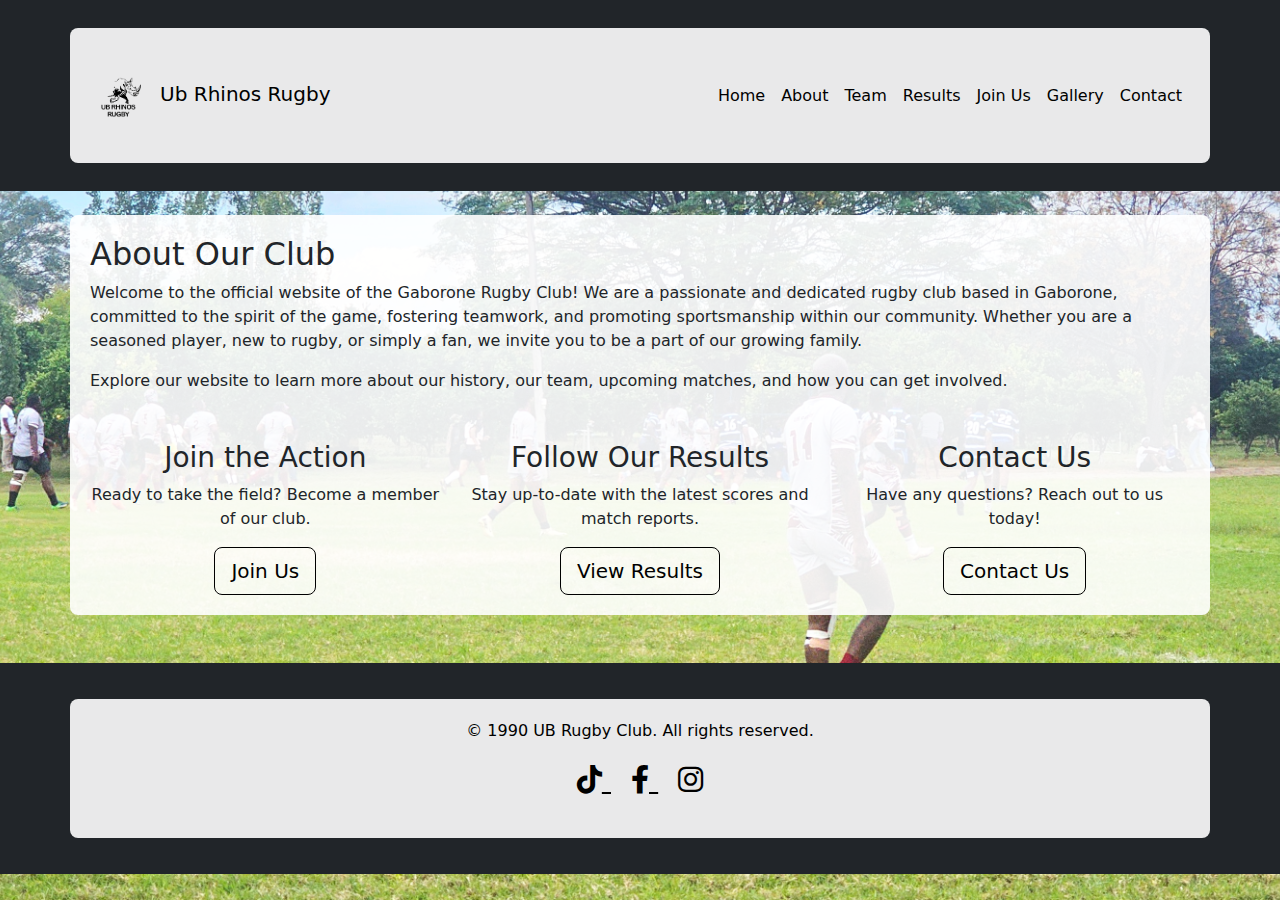
<file: index.html>
<!DOCTYPE html>
<html lang="en">
<head>
    <meta charset="UTF-8">
    <meta name="viewport" content="width=device-width, initial-scale=1.0">
    <title>UB Rhinos Rugby Club</title>
    <link href="https://cdn.jsdelivr.net/npm/bootstrap@5.3.0/dist/css/bootstrap.min.css" rel="stylesheet">
    <link rel="stylesheet" href="https://cdnjs.cloudflare.com/ajax/libs/font-awesome/6.0.0-beta3/css/all.min.css">
    <link rel="stylesheet" href="style.css"> 
    <style>
        /* Optional: Add specific styles for the image and text blocks if needed */
        .feature-block {
            Padding: 15px; /* Add some padding around the content in each column */
            Margin-bottom: 30px; /* Space between rows on smaller screens */
        }
        .feature-block img {
            Max-width: 100%; /* Ensure images are responsive */
            Height: 150px; /* Fixed height for consistency */
            Object-fit: cover; /* Crop images to fit without distorting */
            Border-radius: 8px; /* Slightly rounded corners for images */
            Margin-bottom: 15px; /* Space between image and paragraph */
        }
        .feature-block p {
            Font-size: 1rem;
            Line-height: 1.6;
            Color: #555;
        }

        /* Custom style for floating image section – You might want to move this to style.css */
        .floating-image-section img {
            Max-width: 300px; /* Set a max-width for the floating image */
            Height: auto; /* Maintain aspect ratio */
            Border-radius: 8px; /* Consistent rounded corners */
            Margin-right: 20px; /* Space to the right of the image */
            Margin-bottom: 10px; /* Space below the image */
        }

        

    </style>
</head>
<body>

    <nav class="navbar navbar-expand-lg navbar-dark bg-dark">
        <div class="container">
            <a class="navbar-brand" href="index.html">
                <img src="images/ubrhinos_logo.png" alt="UB Rhinos Logo">Ub Rhinos Rugby
            </a>
            <a class="navbar-brand" href="index.html"></a>
            <button class="navbar-toggler" type="button" data-bs-toggle="collapse" data-bs-target="#navbarNav" aria-controls="navbarNav" aria-expanded="false" aria-label="Toggle navigation">
                <span class="navbar-toggler-icon"></span>
            </button>
            <div class="collapse navbar-collapse" id="navbarNav">
                <ul class="navbar-nav ms-auto">
                    <li class="nav-item">
                        <a class="nav-link" href="index.html">Home</a>
                    </li>
                    <li class="nav-item">
                        <a class="nav-link" href="about.html">About</a>
                    </li>
                    <li class="nav-item">
                        <a class="nav-link" href="team.html">Team</a>
                    </li>
                    <li class="nav-item">
                        <a class="nav-link" href="results.html">Results</a>
                    </li>
                    <li class="nav-item">
                        <a class="nav-link" href="join.html">Join Us</a>
                    </li>
                    <li class="nav-item">
                        <a class="nav-link" href="gallery.html">Gallery</a>
                    </li>
                    <li class="nav-item">
                        <a class="nav-link" href="contact.html">Contact</a>
                    </li>
                </ul>
            </div>
        </div>
    </nav>
    <div class="container mt-4">
        <h2>About Our Club</h2>
        <p>Welcome to the official website of the Gaborone Rugby Club! We are a passionate and dedicated rugby club based in Gaborone, committed to the spirit of the game, fostering teamwork, and promoting sportsmanship within our community. Whether you are a seasoned player, new to rugby, or simply a fan, we invite you to be a part of our growing family.</p>
        <p>Explore our website to learn more about our history, our team, upcoming matches, and how you can get involved.</p>

        <div class="row mt-5">
            <div class="col-md-4 text-center">
                <h3>Join the Action</h3>
                <p>Ready to take the field? Become a member of our club.</p>
                <a href="join.html" class="btn btn-primary btn-lg">Join Us</a>
            </div>
            <div class="col-md-4 text-center">
                <h3>Follow Our Results</h3>
                <p>Stay up-to-date with the latest scores and match reports.</p>
                <a href="results.html" class="btn btn-primary btn-lg">View Results</a>
            </div>
            <div class="col-md-4 text-center">
                <h3>Contact Us</h3>
                <p>Have any questions? Reach out to us today!</p>
                <a href="contact.html" class="btn btn-primary btn-lg">Contact Us</a>
            </div>
        </div>
    </div>
        
        
    <footer class="bg-dark text-white py-3 mt-5">
         <div class="container text-center">
             <p style="color: black;">&copy; 1990 UB Rugby Club. All rights reserved.</p>
            <div class="social-icons mb-3">
                <a href="https://www.tiktok.com/@ub.rhinoa?_t=ZM-8wesbgF2CWr&_r=1" target="_blank" aria-label="TikTok">
                    <i class="fab fa-tiktok"></i>
                </a>
                <a href="https://www.facebook.com/UBRhinos" target="_blank" aria-label="Facebook">
                    <i class="fab fa-facebook-f"></i>
                </a>
                <a href="https://www.instagram.com/ub_rhinos/?utm_source=ig_web_button_share_sheet" target="_blank" aria-label="Instagram">
                    <i class="fab fa-instagram"></i>
                </a>
            </div>
            <p class="text-white-50”>Connect with us on social media!"></p>
        </div>

         </div>
    </footer>

    <script src="https://cdn.jsdelivr.net/npm/bootstrap@5.3.0/dist/js/bootstrap.bundle.min.js"></script>
    <script src="script.js"></script> 

</body>
</html>
</file>
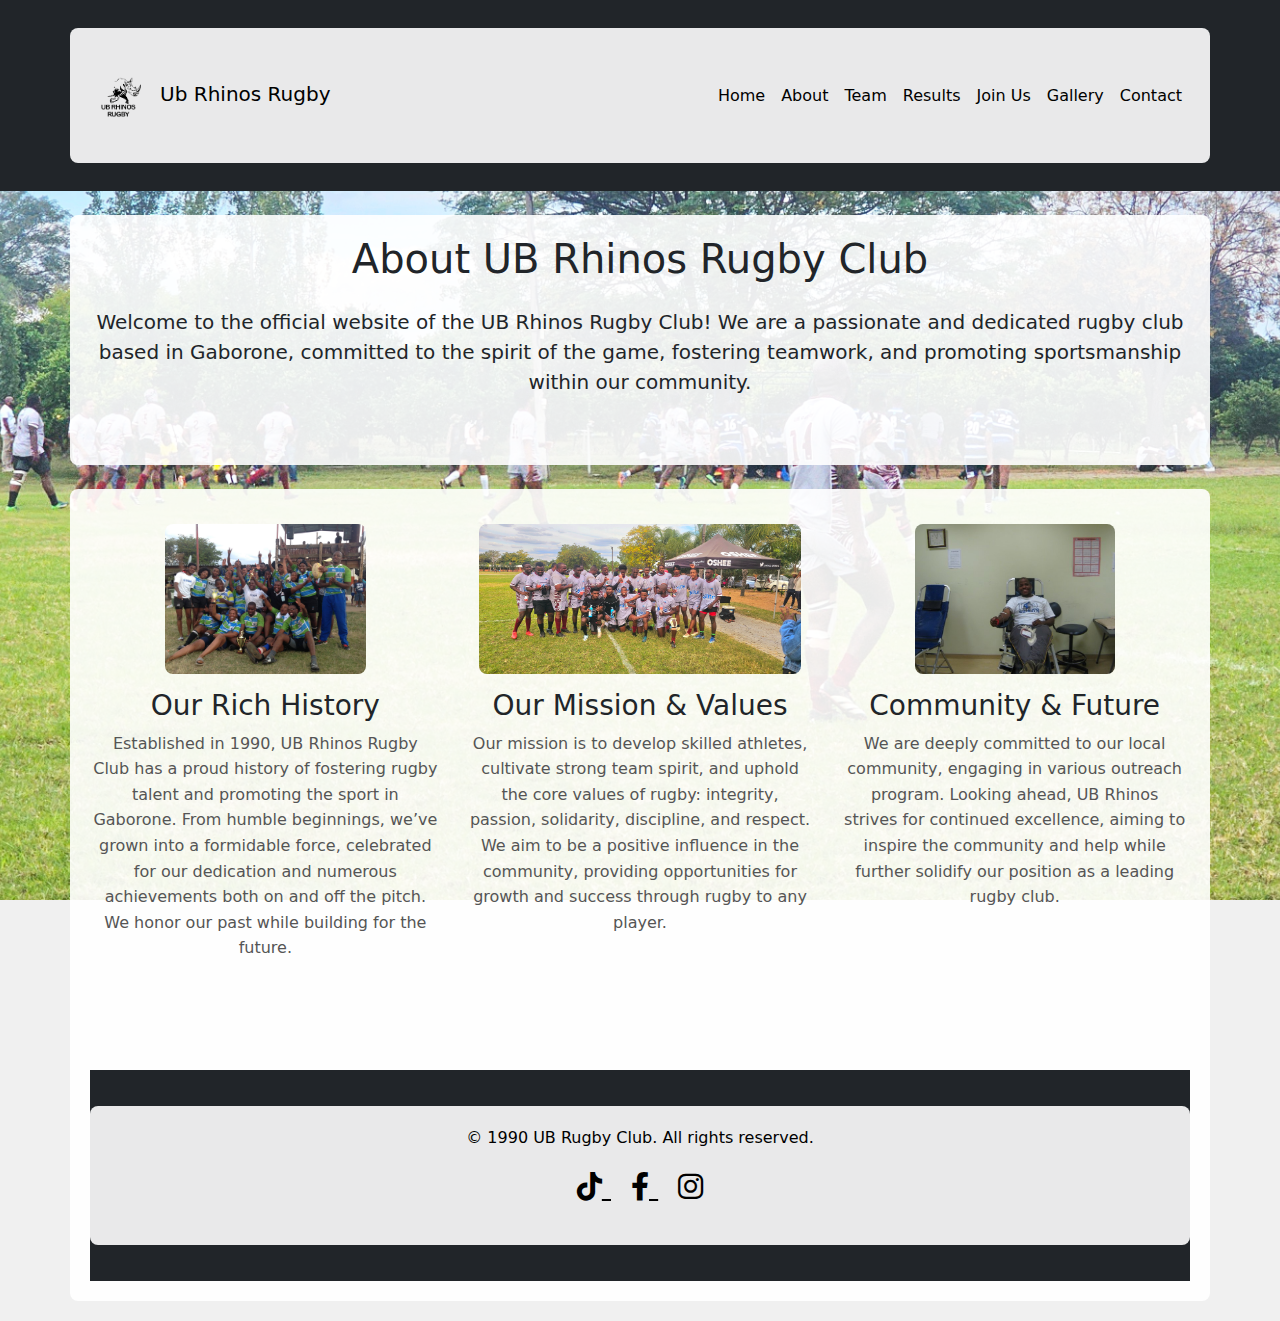
<file: about.html>
<!DOCTYPE html>
<html lang="en">
<head>
    <meta charset="UTF-8">
    <meta name="viewport" content="width=device-width, initial-scale=1.0">
    <title>UB Rhinos Rugby Club</title>
    <link href="https://cdn.jsdelivr.net/npm/bootstrap@5.3.0/dist/css/bootstrap.min.css" rel="stylesheet">
    <link rel="stylesheet" href="https://cdnjs.cloudflare.com/ajax/libs/font-awesome/6.0.0-beta3/css/all.min.css">
    <link rel="stylesheet" href="style.css"> 
    <style>
        /* Optional: Add specific styles for the image and text blocks if needed */
        .feature-block {
            Padding: 15px; /* Add some padding around the content in each column */
            Margin-bottom: 30px; /* Space between rows on smaller screens */
        }
        .feature-block img {
            Max-width: 100%; /* Ensure images are responsive */
            Height: 150px; /* Fixed height for consistency */
            Object-fit: cover; /* Crop images to fit without distorting */
            Border-radius: 8px; /* Slightly rounded corners for images */
            Margin-bottom: 15px; /* Space between image and paragraph */
        }
        .feature-block p {
            Font-size: 1rem;
            Line-height: 1.6;
            Color: #555;
        }

        /* Custom style for floating image section – You might want to move this to style.css */
        .floating-image-section img {
            Max-width: 300px; /* Set a max-width for the floating image */
            Height: auto; /* Maintain aspect ratio */
            Border-radius: 8px; /* Consistent rounded corners */
            Margin-right: 20px; /* Space to the right of the image */
            Margin-bottom: 10px; /* Space below the image */
        }

       

    </style>
</head>
<body>

    <nav class="navbar navbar-expand-lg navbar-dark bg-dark">
        <div class="container">
            <a class="navbar-brand" href="index.html">
                <img src="images/ubrhinos_logo.png" alt="UB Rhinos Logo">Ub Rhinos Rugby
            </a>
            <a class="navbar-brand" href="index.html"></a>
            <button class="navbar-toggler" type="button" data-bs-toggle="collapse" data-bs-target="#navbarNav" aria-controls="navbarNav" aria-expanded="false" aria-label="Toggle navigation">
                <span class="navbar-toggler-icon"></span>
            </button>
            <div class="collapse navbar-collapse" id="navbarNav">
                <ul class="navbar-nav ms-auto">
                    <li class="nav-item">
                        <a class="nav-link" href="index.html">Home</a>
                    </li>
                    <li class="nav-item">
                        <a class="nav-link" href="about.html">About</a>
                    </li>
                    <li class="nav-item">
                        <a class="nav-link" href="team.html">Team</a>
                    </li>
                    <li class="nav-item">
                        <a class="nav-link" href="results.html">Results</a>
                    </li>
                    <li class="nav-item">
                        <a class="nav-link" href="join.html">Join Us</a>
                    </li>
                      <li class="nav-item">
                        <a class="nav-link" href="gallery.html">Gallery</a>
                    </li>
                    <li class="nav-item">
                        <a class="nav-link" href="contact.html">Contact</a>
                    </li>
                </ul>
            </div>
        </div>
    </nav>
    <div class="container mt-4">
        <h1 class="text-center mb-4">About UB Rhinos Rugby Club</h1>
        <p class="text-center lead mb-5">
            Welcome to the official website of the UB Rhinos Rugby Club! We are a passionate and dedicated rugby club based in Gaborone, committed to the spirit of the game, fostering teamwork, and promoting sportsmanship within our community.
        </p>
    </div>    
        <div class="container mt-4">
            <div class="row justify-content-center"> 
                <div class="col-md-4 col-sm-6 text-center feature-block">   
                <img src="images/ubrhinos_oldrugby.jpg" alt="Rugby History" class="img-fluid">
                <h3>Our Rich History</h3>
                <p>
                    Established in 1990, UB Rhinos Rugby Club has a proud history of fostering rugby talent and promoting the sport in Gaborone. From humble beginnings, we’ve grown into a formidable force, celebrated for our dedication and numerous achievements both on and off the pitch. We honor our past while building for the future.
                </p>
            </div>
        
            <div class="col-md-4 col-sm-6 text-center feature-block">
                <img src="images/ubrhinos_newteam.jpg" alt="Rugby Mission" class="img-fluid">
                <h3>Our Mission & Values</h3>
                <p>
                    Our mission is to develop skilled athletes, cultivate strong team spirit, and uphold the core values of rugby: integrity, passion, solidarity, discipline, and respect. We aim to be a positive influence in the community, providing opportunities for growth and success through rugby to any player.
                </p>
            </div>

            <div class="col-md-4 col-sm-6 text-center feature-block">
                <img src="images/ubrhinos_bdonation.jpg" alt="UbRhinos Player donating blood" class="img-fluid">
                <h3>Community & Future</h3>
                <p>
                    We are deeply committed to our local community, engaging in various outreach program. Looking ahead, UB Rhinos strives for continued excellence, aiming to inspire the community and help while further solidify our position as a leading rugby club.
                </p>
            </div>
        </div class="col-md-4 col-sm-6 text-center feature-block"> 
        
        
    <footer class="bg-dark text-white py-3 mt-5">
         <div class="container text-center">
             <p style="color: black;">&copy; 1990 UB Rugby Club. All rights reserved.</p>
              <div class="social-icons mb-3">
                <a href="https://www.tiktok.com/@ub.rhinoa?_t=ZM-8wesbgF2CWr&_r=1" target="_blank" aria-label="TikTok">
                    <i class="fab fa-tiktok"></i>
                </a>
                <a href="https://www.facebook.com/UBRhinos" target="_blank" aria-label="Facebook">
                    <i class="fab fa-facebook-f"></i>
                </a>
                <a href="https://www.instagram.com/ub_rhinos/?utm_source=ig_web_button_share_sheet" target="_blank" aria-label="Instagram">
                    <i class="fab fa-instagram"></i>
                </a>
            </div>
            <p class="text-white-50”>Connect with us on social media!"></p>
          </div>
         </div>
    </footer>

    <script src="https://cdn.jsdelivr.net/npm/bootstrap@5.3.0/dist/js/bootstrap.bundle.min.js"></script>
    <script src="script.js"></script> 
</body>
</html>
</file>
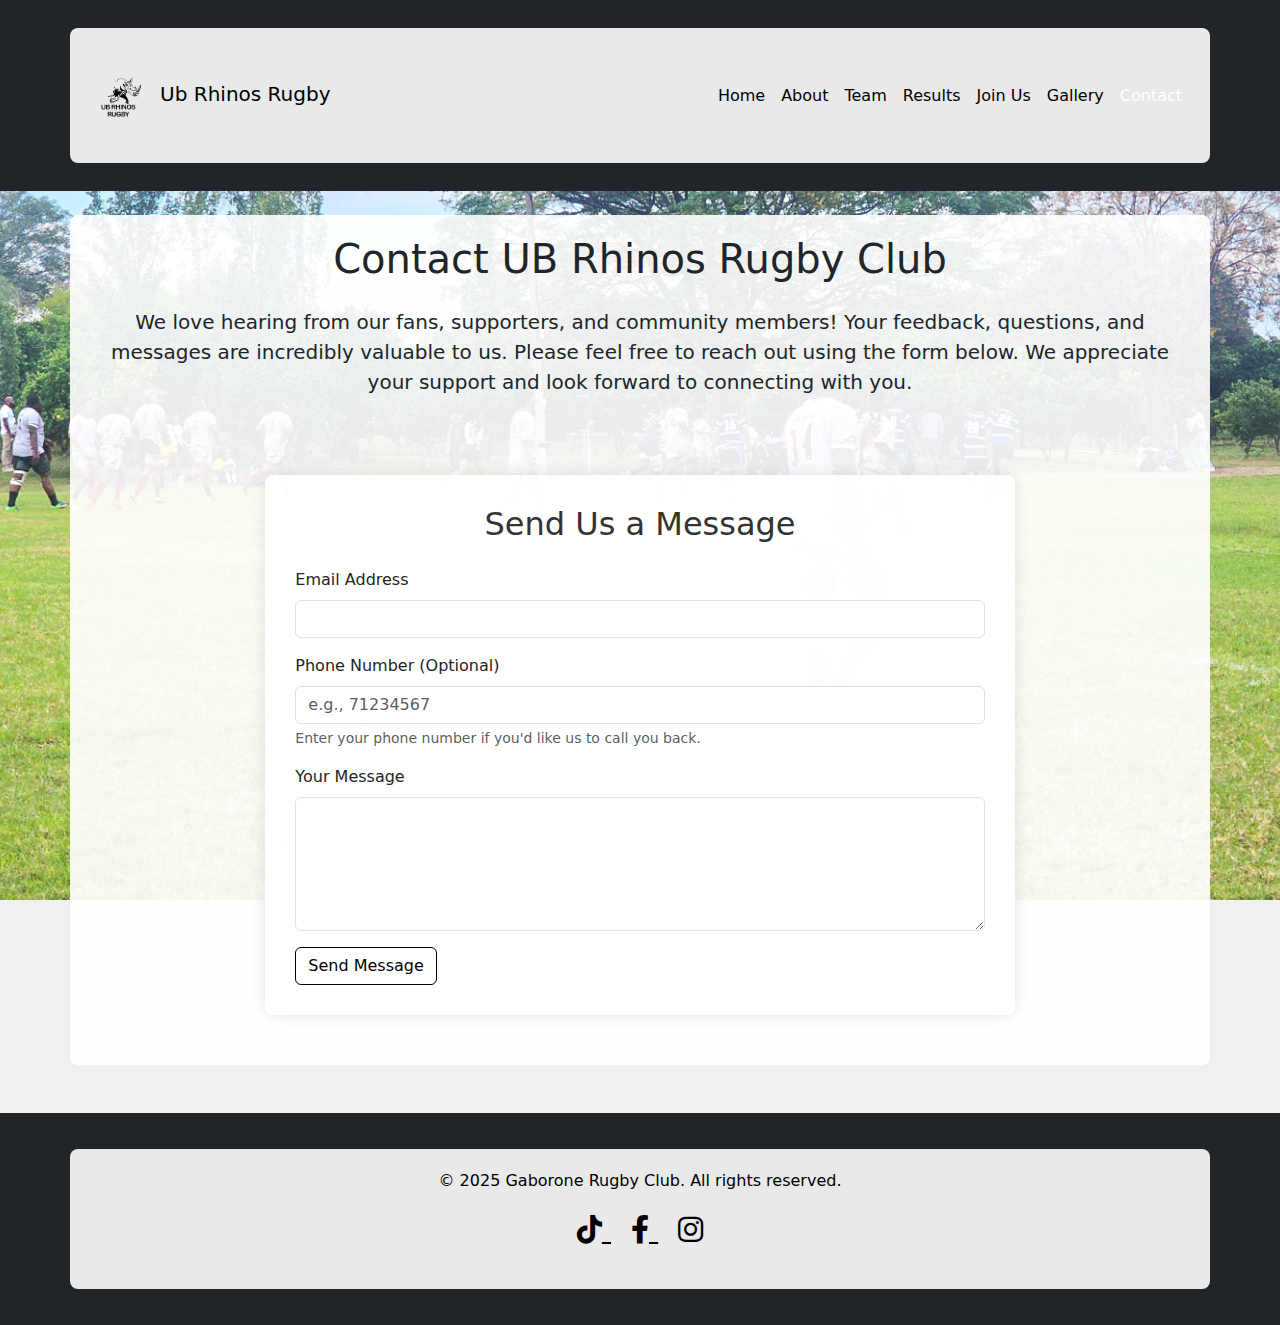
<file: contact.html>
<!DOCTYPE html>
<html lang="en">
<head>
    <meta charset="UTF-8">
    <meta name="viewport" content="width=device-width, initial-scale=1.0">
    <title>Contact Us - Gaborone Rugby Club</title>
    <link href="https://cdn.jsdelivr.net/npm/bootstrap@5.3.0/dist/css/bootstrap.min.css" rel="stylesheet">
    <link rel="stylesheet" href="https://cdnjs.cloudflare.com/ajax/libs/font-awesome/6.0.0-beta3/css/all.min.css">
    <link rel="stylesheet" href="style.css">
    <style>
        /* Optional: Add specific styles for the form container if needed */
        .contact-form-section {
            background-color: rgba(255, 255, 255, 0.9); /* Slightly transparent white background for the form area */
            padding: 30px;
            border-radius: 8px;
            box-shadow: 0 0 15px rgba(0, 0, 0, 0.1); /* Subtle shadow */
            margin-top: 30px;
            margin-bottom: 30px;
        }
        .contact-form-section h2 {
            margin-bottom: 25px;
            color: #333;
        }
    </style>
</head>
<body>

    <nav class="navbar navbar-expand-lg navbar-dark bg-dark">
        <div class="container">
            <a class="navbar-brand" href="index.html">
                <img src="images/ubrhinos_logo.png" alt="UB Rhinos Logo">Ub Rhinos Rugby
            </a>
            <button class="navbar-toggler" type="button" data-bs-toggle="collapse" data-bs-target="#navbarNav" aria-controls="navbarNav" aria-expanded="false" aria-label="Toggle navigation">
                <span class="navbar-toggler-icon"></span>
            </button>
            <div class="collapse navbar-collapse" id="navbarNav">
                <ul class="navbar-nav ms-auto">
                    <li class="nav-item">
                        <a class="nav-link" href="index.html">Home</a>
                    </li>
                    <li class="nav-item">
                        <a class="nav-link" href="about.html">About</a>
                    </li>
                    <li class="nav-item">
                        <a class="nav-link" href="team.html">Team</a>
                    </li>
                    <li class="nav-item">
                        <a class="nav-link" href="results.html">Results</a>
                    </li>
                    <li class="nav-item">
                        <a class="nav-link" href="join.html">Join Us</a>
                    </li>
                    <li class="nav-item">
                        <a class="nav-link" href="gallery.html">Gallery</a>
                    </li>
                    <li class="nav-item">
                        <a class="nav-link active" href="contact.html">Contact</a> 
                    </li>
                </ul>
            </div>
        </div>
    </nav>

    <div class="container mt-4">
        <h1 class="text-center mb-4">Contact UB Rhinos Rugby Club</h1>
        <p class="text-center lead mb-5">
            We love hearing from our fans, supporters, and community members! Your feedback, questions, and messages are incredibly valuable to us. Please feel free to reach out using the form below. We appreciate your support and look forward to connecting with you.
        </p>

        <div class="row justify-content-center">
            <div class="col-lg-8 col-md-10 contact-form-section">
                <h2 class="text-center">Send Us a Message</h2>
                <form action="#" method="POST"> <div class="mb-3">
                        <label for="email" class="form-label">Email Address</label>
                        <input type="email" class="form-control" id="email" name="email" required>
                    </div>
                    <div class="mb-3">
                        <label for="phoneNumber" class="form-label">Phone Number (Optional)</label>
                        <input type="tel" class="form-control" id="phoneNumber" name="phoneNumber" pattern="[0-9]{8,}" placeholder="e.g., 71234567">
                        <div class="form-text">Enter your phone number if you'd like us to call you back.</div>
                    </div>
                    <div class="mb-3">
                        <label for="message" class="form-label">Your Message</label>
                        <textarea class="form-control" id="message" name="message" rows="5" required></textarea>
                    </div>
                    <button type="submit" class="btn btn-outline-success">Send Message</button>
                </form>
            </div>
        </div>
    </div>

    <footer class="bg-dark text-white py-3 mt-5">
        <div class="container text-center">
            <p style="color: black;">&copy; 2025 Gaborone Rugby Club. All rights reserved.</p>
             <div class="social-icons mb-3">
                <a href="https://www.tiktok.com/@ub.rhinoa?_t=ZM-8wesbgF2CWr&_r=1" target="_blank" aria-label="TikTok">
                    <i class="fab fa-tiktok"></i>
                </a>
                <a href="https://www.facebook.com/UBRhinos" target="_blank" aria-label="Facebook">
                    <i class="fab fa-facebook-f"></i>
                </a>
                <a href="https://www.instagram.com/ub_rhinos/?utm_source=ig_web_button_share_sheet" target="_blank" aria-label="Instagram">
                    <i class="fab fa-instagram"></i>
                </a>
            </div>
            <p class="text-white-50”>Connect with us on social media!"></p>
          </div>
        </div>
    </footer>

    <script src="https://cdn.jsdelivr.net/npm/bootstrap@5.3.0/dist/js/bootstrap.bundle.min.js"></script>
    <script src="script.js"></script> 
</body>
</html>
</file>
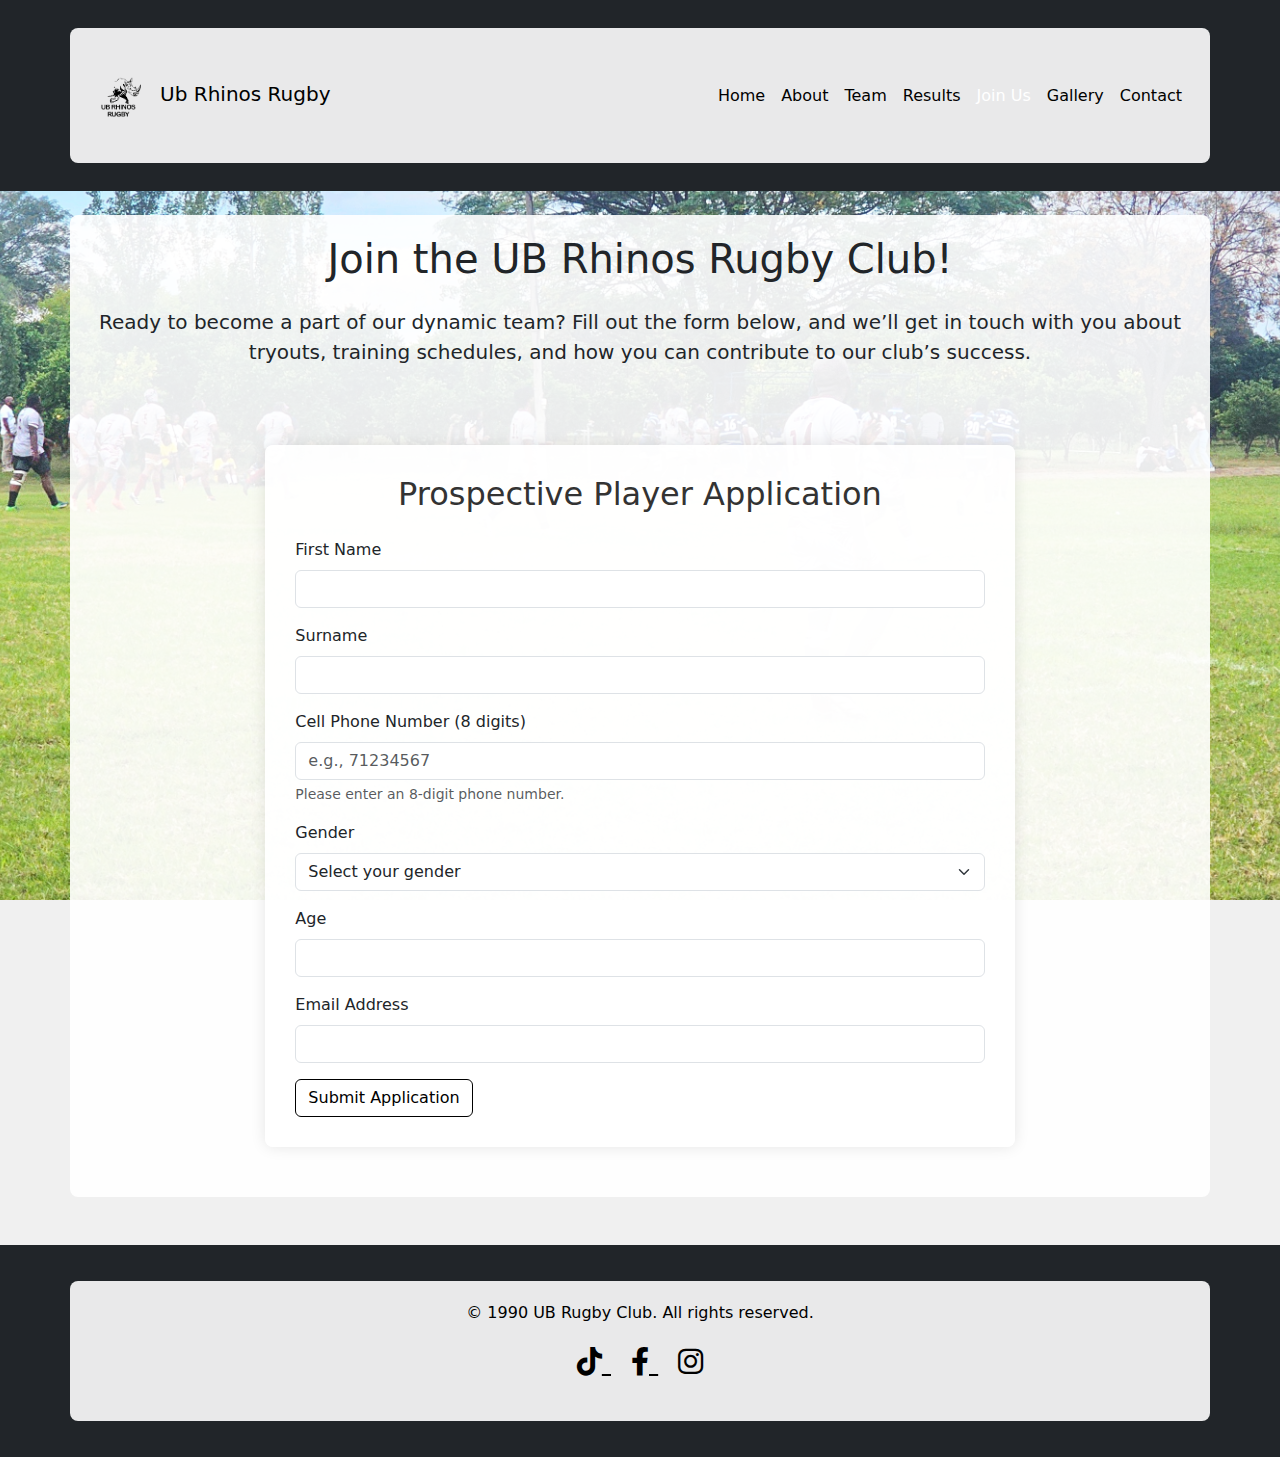
<file: join.html>
<!DOCTYPE html>
<html lang="en">
<head>
    <meta charset="UTF-8">
    <meta name="viewport" content="width=device-width, initial-scale=1.0">
    <title>Join Us – Gaborone Rugby Club</title>
    <link href="https://cdn.jsdelivr.net/npm/bootstrap@5.3.0/dist/css/bootstrap.min.css" rel="stylesheet">
    <link rel="stylesheet" href="https://cdnjs.cloudflare.com/ajax/libs/font-awesome/6.0.0-beta3/css/all.min.css">
    <link rel="stylesheet" href="style.css">
    <style>
        
        .form-section {
            Background-color: rgba(255, 255, 255, 0.9); /* Slightly transparent white background for the form area */
            Padding: 30px;
            Border-radius: 8px;
            Box-shadow: 0 0 15px rgba(0, 0, 0, 0.1); /* Subtle shadow */
            Margin-top: 30px;
            Margin-bottom: 30px;
        }
        .form-section h2 {
            Margin-bottom: 25px;
            Color: #333;
        }
    </style>
</head>
<body>

    <nav class="navbar navbar-expand-lg navbar-dark bg-dark">
        <div class="container">
            <a class="navbar-brand" href="index.html">
                <img src="images/ubrhinos_logo.png" alt="UB Rhinos Logo">Ub Rhinos Rugby
            </a>
            <button class="navbar-toggler" type="button" data-bs-toggle="collapse" data-bs-target="#navbarNav" aria-controls="navbarNav" aria-expanded="false" aria-label="Toggle navigation">
                <span class="navbar-toggler-icon"></span>
            </button>
            <div class="collapse navbar-collapse" id="navbarNav">
                <ul class="navbar-nav ms-auto">
                    <li class="nav-item">
                        <a class="nav-link" href="index.html">Home</a>
                    </li>
                    <li class="nav-item">
                        <a class="nav-link" href="about.html">About</a>
                    </li>
                    <li class="nav-item">
                        <a class="nav-link" href="team.html">Team</a>
                    </li>
                    <li class="nav-item">
                        <a class="nav-link" href="results.html">Results</a>
                    </li>
                    <li class="nav-item">
                        <a class="nav-link active" href="join.html">Join Us</a> 
                    </li>
                      <li class="nav-item">
                        <a class="nav-link" href="gallery.html">Gallery</a>
                    </li>
                    <li class="nav-item">
                        <a class="nav-link" href="contact.html">Contact</a>
                    </li>
                </ul>
            </div>
        </div>
    </nav>

    <div class="container mt-4">
        <h1 class="text-center mb-4">Join the UB Rhinos Rugby Club!</h1>
        <p class="text-center lead mb-5">
            Ready to become a part of our dynamic team? Fill out the form below, and we’ll get in touch with you about tryouts, training schedules, and how you can contribute to our club’s success.
        </p>

        <div class="row justify-content-center">
            <div class="col-lg-8 col-md-10 form-section">
                <h2 class="text-center">Prospective Player Application</h2>
                <form action="#" method="POST"> <div class="mb-3">
                        <label for="firstName" class="form-label">First Name</label>
                        <input type="text" class="form-control" id="firstName" name="firstName" required>
                    </div>
                    <div class="mb-3">
                        <label for="surname" class="form-label">Surname</label>
                        <input type="text" class="form-control" id="surname" name="surname" required>
                    </div>
                    <div class="mb-3">
                        <label for="cellNumber" class="form-label">Cell Phone Number (8 digits)</label>
                        <input type="tel" class="form-control" id="cellNumber" name="cellNumber" pattern="[0-9]{8}" placeholder="e.g., 71234567" required>
                        <div class="form-text">Please enter an 8-digit phone number.</div>
                    </div>
                    <div class="mb-3">
                        <label for="gender" class="form-label">Gender</label>
                        <select class="form-select" id="gender" name="gender" required>
                            <option value="">Select your gender</option>
                            <option value="male">Male</option>
                            <option value="female">Female</option>
                            <option value="prefer-not-to-say">Prefer not to say</option>
                        </select>
                    </div>
                    <div class="mb-3">
                        <label for="age" class="form-label">Age</label>
                        <input type="number" class="form-control" id="age" name="age" min="10" max="99" required>
                    </div>
                    <div class="mb-3">
                        <label for="email" class="form-label">Email Address</label>
                        <input type="email" class="form-control" id="email" name="email" required>
                    </div>
                    <button type="submit" class="btn btn-outline-success" >Submit Application</button>
                </form>
            </div>
        </div>
    </div>

    <footer class="bg-dark text-white py-3 mt-5">
         <div class="container text-center">
             <p style="color: black;">&copy; 1990 UB Rugby Club. All rights reserved.</p>
              <div class="social-icons mb-3">
                <a href="https://www.tiktok.com/@ub.rhinoa?_t=ZM-8wesbgF2CWr&_r=1" target="_blank" aria-label="TikTok">
                    <i class="fab fa-tiktok"></i>
                </a>
                <a href="https://www.facebook.com/UBRhinos" target="_blank" aria-label="Facebook">
                    <i class="fab fa-facebook-f"></i>
                </a>
                <a href="https://www.instagram.com/ub_rhinos/?utm_source=ig_web_button_share_sheet" target="_blank" aria-label="Instagram">
                    <i class="fab fa-instagram"></i>
                </a>
            </div>
            <p class="text-white-50”>Connect with us on social media!"></p>
          </div>
         </div>
    </footer>

    <script src="https://cdn.jsdelivr.net/npm/bootstrap@5.3.0/dist/js/bootstrap.bundle.min.js"></script>
    <script src="script.js"></script> 

</body>
</html>
</file>
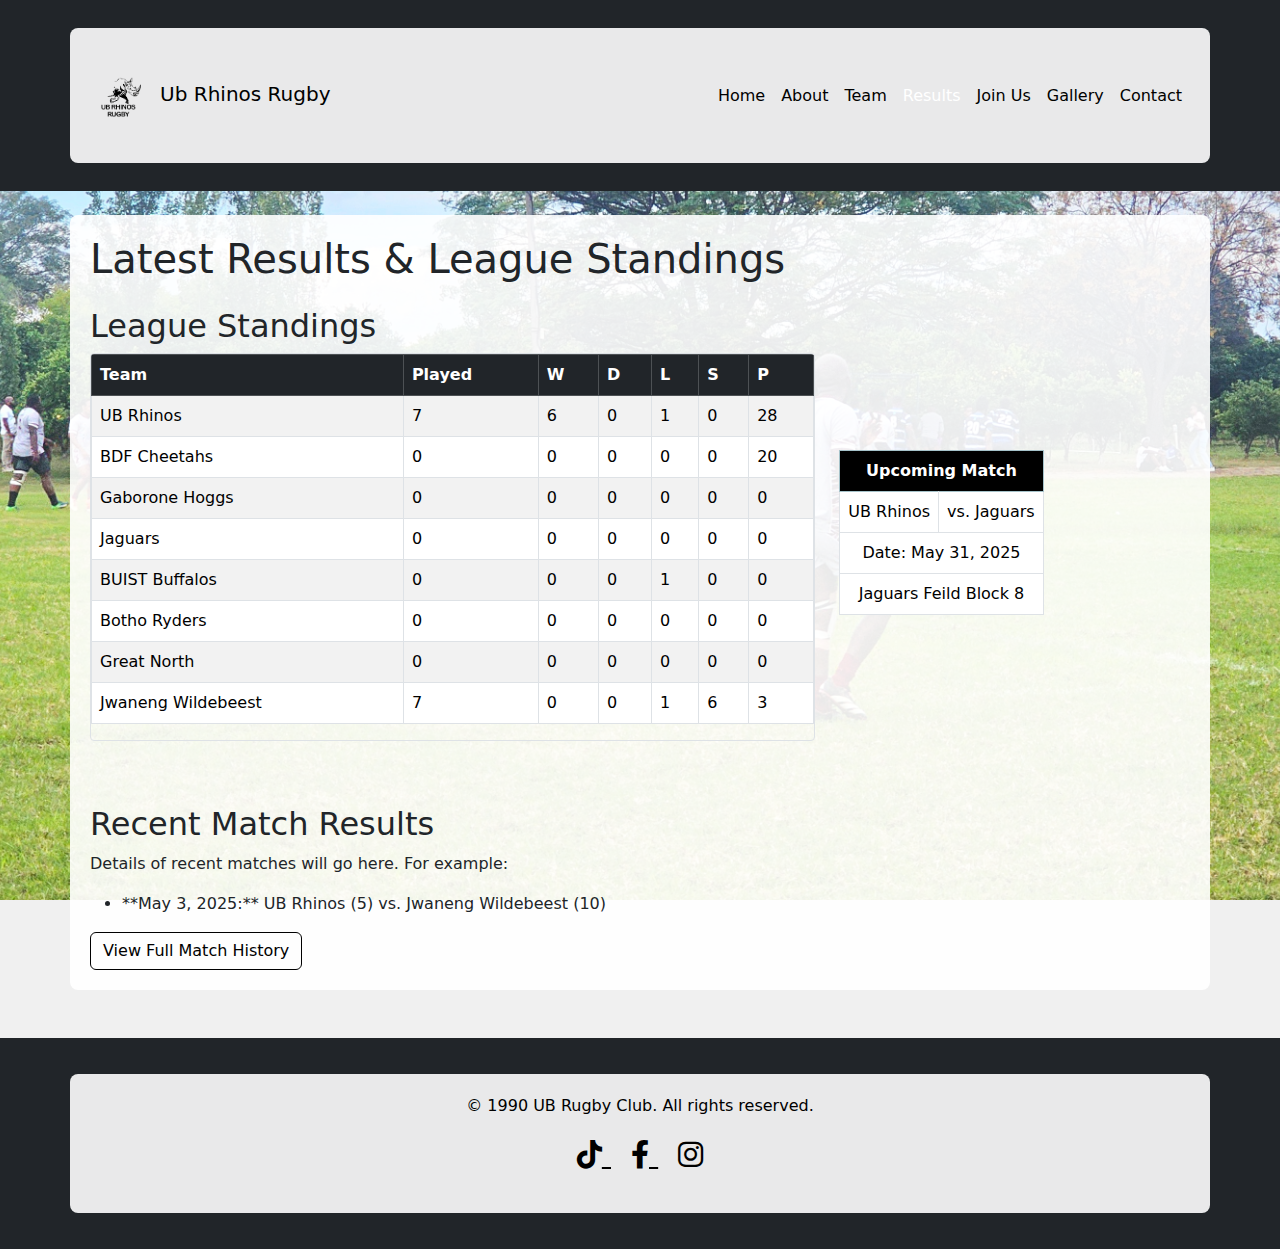
<file: results.html>
<!DOCTYPE html>
<html lang="en">
<head>
    <meta charset="UTF-8">
    <meta name="viewport" content="width=device-width, initial-scale=1.0">
    <title>Results & Standings - Gaborone Rugby Club</title>
    <link href="https://cdn.jsdelivr.net/npm/bootstrap@5.3.0/dist/css/bootstrap.min.css" rel="stylesheet">
    <link rel="stylesheet" href="https://cdnjs.cloudflare.com/ajax/libs/font-awesome/6.0.0-beta3/css/all.min.css">
    <link rel="stylesheet" href="style.css">
    <style>
        /* Custom styles for side-by-side tables and independent scrolling */
        .scrollable-table-container {
            max-height: 400px; /* Set a max height for the scrollable table */
            overflow-y: auto;  /* Enable vertical scrolling if content exceeds max-height */
            border: 1px solid #dee2e6; /* Optional: add a border to the scrollable area */
            border-radius: 0.25rem; /* Optional: rounded corners */
            margin-bottom: 1rem; /* Space below the container */
        }

        .centered-table-wrapper {
            display: flex;
            justify-content: center;
            align-items: center;
            height: 100%; /* Ensure it takes full height of its column for vertical centering */
        }

        .centered-table-wrapper table {
            margin: 0; /* Remove default table margins */
            /* Add any specific styling for this small table if needed */
        }
    </style>
</head>
<body>

    <nav class="navbar navbar-expand-lg navbar-dark bg-dark">
        <div class="container">
            <a class="navbar-brand" href="index.html">
                <img src="images/ubrhinos_logo.png" alt="UB Rhinos Logo">Ub Rhinos Rugby
            </a>
            <a class="navbar-brand" href="index.html"></a>
            <button class="navbar-toggler" type="button" data-bs-toggle="collapse" data-bs-target="#navbarNav" aria-controls="navbarNav" aria-expanded="false" aria-label="Toggle navigation">
                <span class="navbar-toggler-icon"></span>
            </button>
            <div class="collapse navbar-collapse" id="navbarNav">
                <ul class="navbar-nav ms-auto">
                    <li class="nav-item">
                        <a class="nav-link" href="index.html">Home</a>
                    </li>
                    <li class="nav-item">
                        <a class="nav-link" href="about.html">About</a>
                    </li>
                    <li class="nav-item">
                        <a class="nav-link" href="team.html">Team</a>
                    </li>
                    <li class="nav-item">
                        <a class="nav-link active" href="results.html">Results</a> </li>
                    <li class="nav-item">
                        <a class="nav-link" href="join.html">Join Us</a>
                    </li>
                      <li class="nav-item">
                        <a class="nav-link" href="gallery.html">Gallery</a>
                    </li>
                    <li class="nav-item">
                        <a class="nav-link" href="contact.html">Contact</a>
                    </li>
                </ul>
            </div>
        </div>
    </nav>

    <div class="container mt-4">
        <h1>Latest Results & League Standings</h1>

        <div class="row mt-4">
            <div class="col-md-8">
                <h2>League Standings</h2>
                <div class="scrollable-table-container">
                    <table class="table table-striped table-bordered">
                        <thead class="table-dark">
                            <tr>
                                <th>Team</th>
                                <th>Played</th>
                                <th>W</th>
                                <th>D</th>
                                <th>L</th>
                                <th>S</th>
                                <th>P</th>
                            </tr>
                        </thead>
                        <tbody>
                            <tr>
                                <td>UB Rhinos</td>
                                <td>7</td>
                                <td>6</td>
                                <td>0</td>
                                <td>1</td>
                                <td>0</td>
                                <td>28</td>
                            </tr>
                            <tr>
                                <td>BDF Cheetahs</td>
                                <td>0</td>
                                <td>0</td>
                                <td>0</td>
                                <td>0</td>
                                <td>0</td>
                                <td>20</td>
                            </tr>
                            <tr>
                                <td>Gaborone Hoggs</td>
                                <td>0</td>
                                <td>0</td>
                                <td>0</td>
                                <td>0</td>
                                <td>0</td>
                                <td>0</td>
                            </tr>
                            <tr>
                                <td>Jaguars</td>
                                <td>0</td>
                                <td>0</td>
                                <td>0</td>
                                <td>0</td>
                                <td>0</td>
                                <td>0</td>
                            </tr>
                            <tr>
                                <td>BUIST Buffalos</td>
                                <td>0</td>
                                <td>0</td>
                                <td>0</td>
                                <td>1</td>
                                <td>0</td>
                                <td>0</td>
                            </tr>
                            <tr>
                                <td>Botho Ryders</td>
                                <td>0</td>
                                <td>0</td>
                                <td>0</td>
                                <td>0</td>
                                <td>0</td>
                                <td>0</td>
                            </tr>
                            <tr>
                                <td>Great North</td>
                                <td>0</td>
                                <td>0</td>
                                <td>0</td>
                                <td>0</td>
                                <td>0</td>
                                <td>0</td>
                            </tr>
                            <tr>
                                <td>Jwaneng Wildebeest</td>
                                <td>7</td>
                                <td>0</td>
                                <td>0</td>
                                <td>1</td>
                                <td>6</td>
                                <td>3</td>
                            </tr>
                        </tbody>
                    </table>
                </div>
            </div>

            <div class="col-md-4 d-flex"> <div class="centered-table-wrapper">
                    <table class="table table-bordered text-center mb-0">
                        <thead class="table-info">
                            <tr>
                                <th colspan="2" style="background-color: black; color: white;">Upcoming Match</th>
                            </tr>
                        </thead>
                        <tbody>
                            <tr>
                                <td>UB Rhinos</td>
                                <td>vs. Jaguars</td>
                            </tr>
                            <tr>
                                <td colspan="2">Date: May 31, 2025</td>
                            </tr>
                            <tr>
                                <td colspan="2">Jaguars Feild Block 8</td>
                            </tr>
                            </tbody>
                    </table>
                </div>
            </div>
        </div>

        <section class="mt-5">
            <h2>Recent Match Results</h2>
            <p>Details of recent matches will go here. For example:</p>
            <ul>
                <li>**May 3, 2025:** UB Rhinos (5) vs. Jwaneng Wildebeest (10)</li>
            </ul>
            <a href="#" class="btn btn-primary">View Full Match History</a>
        </section>

    </div>

    <footer class="bg-dark text-white py-3 mt-5">
         <div class="container text-center">
             <p style="color: black;">&copy; 1990 UB Rugby Club. All rights reserved.</p>
              <div class="social-icons mb-3">
                <a href="https://www.tiktok.com/@ub.rhinoa?_t=ZM-8wesbgF2CWr&_r=1" target="_blank" aria-label="TikTok">
                    <i class="fab fa-tiktok"></i>
                </a>
                <a href="https://www.facebook.com/UBRhinos" target="_blank" aria-label="Facebook">
                    <i class="fab fa-facebook-f"></i>
                </a>
                <a href="https://www.instagram.com/ub_rhinos/?utm_source=ig_web_button_share_sheet" target="_blank" aria-label="Instagram">
                    <i class="fab fa-instagram"></i>
                </a>
            </div>
            <p class="text-white-50”>Connect with us on social media!"></p>
          </div>
         </div>
    </footer>

    <script src="https://cdn.jsdelivr.net/npm/bootstrap@5.3.0/dist/js/bootstrap.bundle.min.js"></script>
    <script src="script.js"></script> 
</body>
</html>
</file>
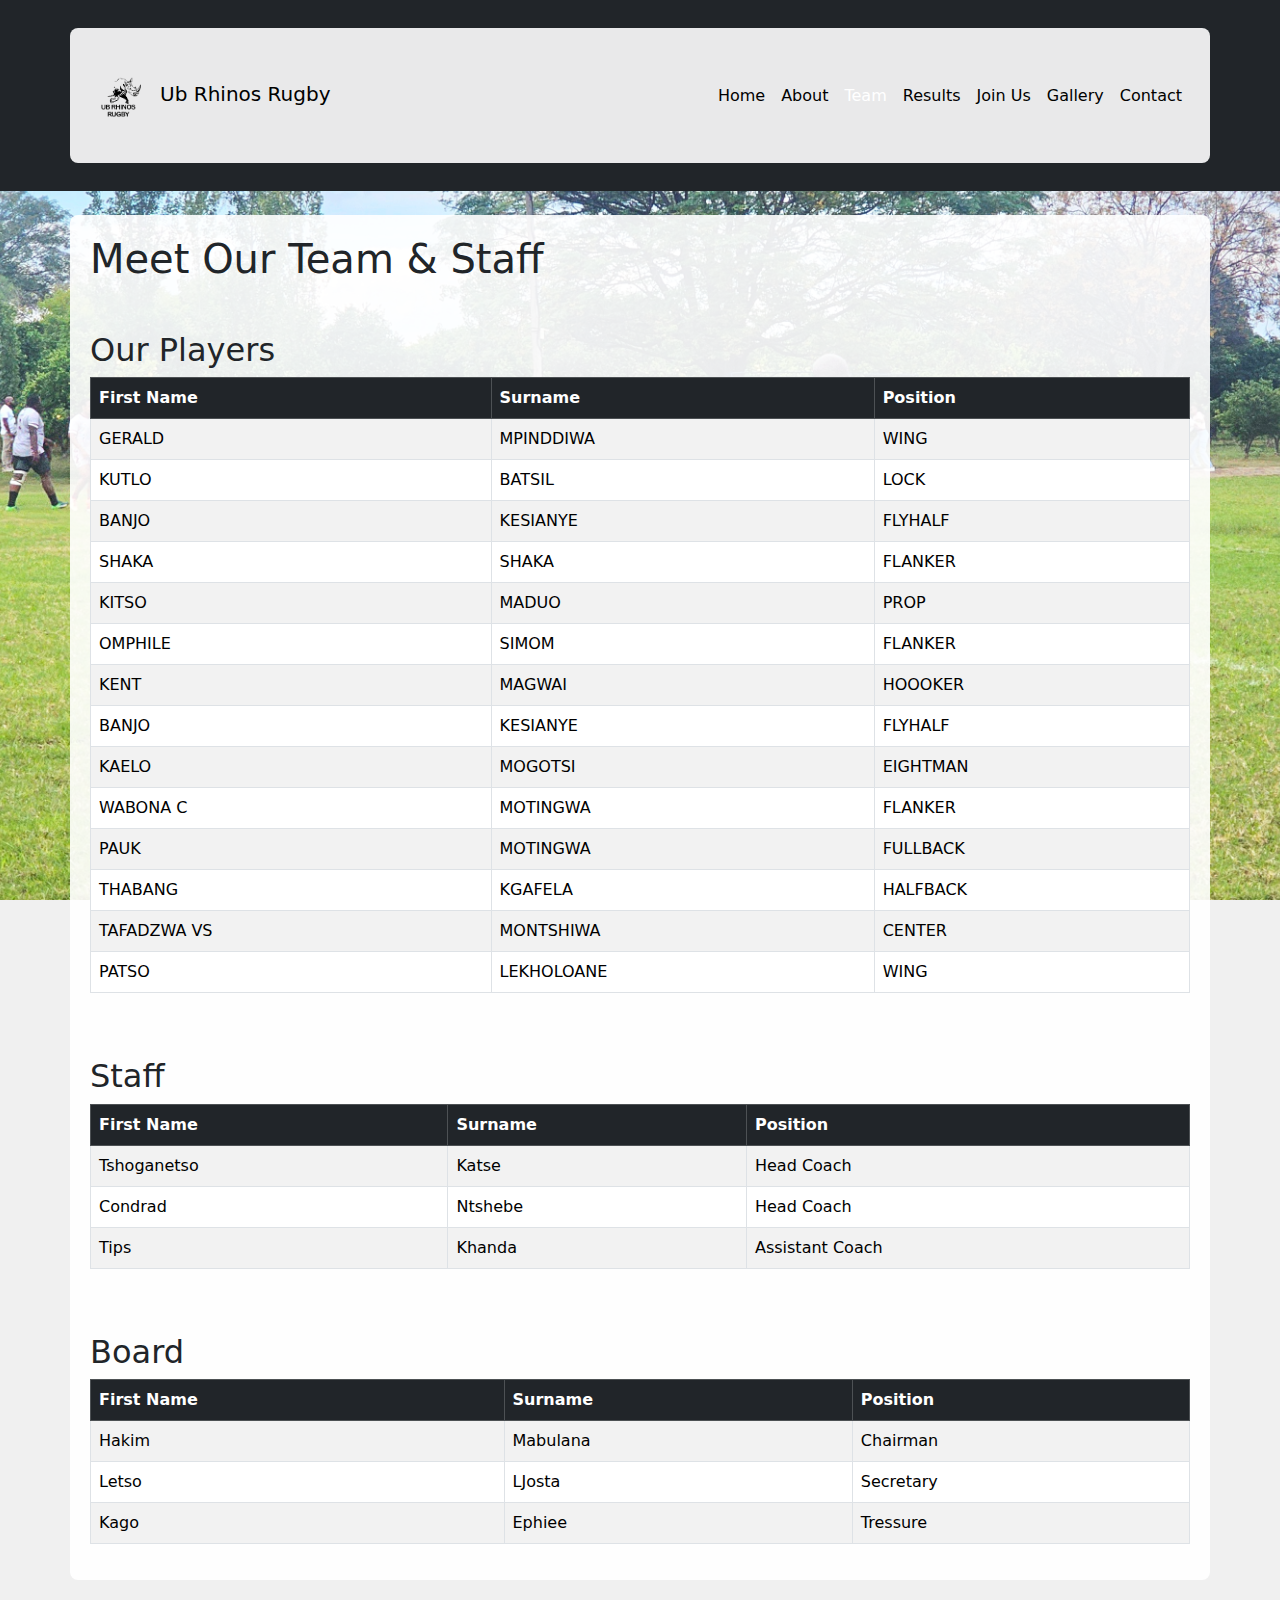
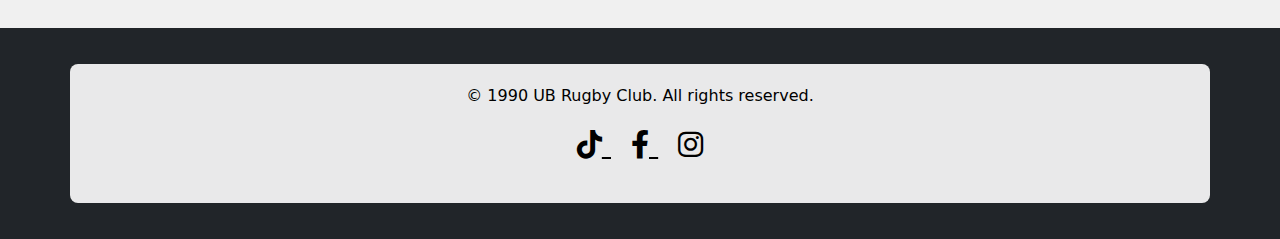
<file: team.html>
<!DOCTYPE html>
<html lang="en">
<head>
    <meta charset="UTF-8">
    <meta name="viewport" content="width=device-width, initial-scale=1.0">
    <title>Our Team - Gaborone Rugby Club</title>
    <link href="https://cdn.jsdelivr.net/npm/bootstrap@5.3.0/dist/css/bootstrap.min.css" rel="stylesheet">
    <link rel="stylesheet" href="https://cdnjs.cloudflare.com/ajax/libs/font-awesome/6.0.0-beta3/css/all.min.css">
    <link rel="stylesheet" href="style.css"> 
    <style>
         /* Optional: Add specific styles for the form container if needed */
        .form-section {
            Background-color: rgba(255, 255, 255, 0.9); /* Slightly transparent white background for the form area */
            Padding: 30px;
            Border-radius: 8px;
            Box-shadow: 0 0 15px rgba(0, 0, 0, 0.1); /* Subtle shadow */
            Margin-top: 30px;
            Margin-bottom: 30px;
        }
        .form-section h2 {
            Margin-bottom: 25px;
            Color: #333;
        }

        /* Add or adjust styles for the table containers to match the main content width */
        .table-section-wrapper {
            Background-color: rgba(255, 255, 255, 0.9); /* Consistent background */
            Padding: 30px;
            Border-radius: 8px;
            Box-shadow: 0 0 15px rgba(0, 0, 0, 0.05); /* Subtle shadow */
            Margin-top: 30px; /* Space from content above */
            Margin-bottom: 30px; /* Space to content below */
        }
    </style>
</head>
<body>

    <nav class="navbar navbar-expand-lg navbar-dark bg-dark">
        <div class="container">
            <a class="navbar-brand" href="index.html">
                <img src="images/ubrhinos_logo.png" alt="UB Rhinos Logo">Ub Rhinos Rugby
            </a>
            <button class="navbar-toggler" type="button" data-bs-toggle="collapse" data-bs-target="#navbarNav" aria-controls="navbarNav" aria-expanded="false" aria-label="Toggle navigation">
                <span class="navbar-toggler-icon"></span>
            </button>
            <div class="collapse navbar-collapse" id="navbarNav">
                <ul class="navbar-nav ms-auto">
                    <li class="nav-item">
                        <a class="nav-link" href="index.html">Home</a>
                    </li>
                    <li class="nav-item">
                        <a class="nav-link" href="about.html">About</a>
                    </li>
                    <li class="nav-item">
                        <a class="nav-link active" href="team.html">Team</a>
                    </li>
                    <li class="nav-item">
                        <a class="nav-link" href="results.html">Results</a>
                    </li>
                    <li class="nav-item">
                        <a class="nav-link" href="join.html">Join Us</a>
                    </li>
                      <li class="nav-item">
                        <a class="nav-link" href="gallery.html">Gallery</a>
                    </li>
                    <li class="nav-item">
                        <a class="nav-link" href="contact.html">Contact</a>
                    </li>
                </ul>
            </div>
        </div>
    </nav>

    <div class="container mt-4">
        <h1>Meet Our Team & Staff</h1>

        <section class="mt-5">
           <h2> Our Players</h2>
        <div class="table-responsive">
                <table class="table table-striped table-bordered">
                    <thead class="table-dark">
                        <tr>
                            <th>First Name</th>
                            <th>Surname</th>
                            <th>Position</th>
                        </tr>
                    </thead>
                    <tbody>
                        <tr>
                            <td>GERALD</td>
                            <td>MPINDDIWA</td>
                            <td>WING</td>
                        </tr>
                        <tr>
                            <td>KUTLO</td>
                            <td>BATSIL</td>
                            <td>LOCK</td>
                        </tr>
                        <tr>
                            <td>BANJO</td>
                            <td>KESIANYE</td>
                            <td>FLYHALF</td>
                        </tr>
                        <tr>
                            <td>SHAKA</td>
                            <td>SHAKA</td>
                            <td>FLANKER</td>
                        </tr>
                        <tr>
                            <td>KITSO</td>
                            <td>MADUO</td>
                            <td>PROP</td>
                        </tr>
                        <tr>
                            <td>OMPHILE</td>
                            <td>SIMOM</td>
                            <td>FLANKER</td>
                        </tr>
                        <tr>
                            <td>KENT</td>
                            <td>MAGWAI</td>
                            <td>HOOOKER</td>
                        </tr>
                        <tr>
                            <td>BANJO</td>
                            <td>KESIANYE</td>
                            <td>FLYHALF</td>
                        </tr>
                        <tr>
                            <td>KAELO</td>
                            <td>MOGOTSI</td>
                            <td>EIGHTMAN</td>
                        </tr>
                        <tr>
                            <td>WABONA       C</td>
                            <td>MOTINGWA</td>
                            <td>FLANKER</td>
                        </tr>
                        <tr>
                            <td>PAUK</td>
                            <td>MOTINGWA</td>
                            <td>FULLBACK</td>
                        </tr>
                        <tr>
                            <td>THABANG</td>
                            <td>KGAFELA</td>
                            <td>HALFBACK</td>
                        </tr>
                        <tr>
                            <td>TAFADZWA       VS</td>
                            <td>MONTSHIWA</td>
                            <td>CENTER</td>
                        </tr>
                        <tr>
                            <td>PATSO</td>
                            <td>LEKHOLOANE</td>
                            <td>WING</td>
                        </tr>
                        
            </div>
                        </tbody>
                </table>
            </div>
        </section>
               
        <section class="mt-5">
            <h2>Staff</h2>
            <div class="table-responsive">
                <table class="table table-striped table-bordered">
                    <thead class="table-dark">
                        <tr>
                            <th>First Name</th>
                            <th>Surname</th>
                            <th>Position</th>
                        </tr>
                    </thead>
                    <tbody>
                        <tr>
                            <td>Tshoganetso</td>
                            <td>Katse</td>
                            <td>Head Coach</td>
                        </tr>
                        <tr>
                            <td>Condrad</td>
                            <td>Ntshebe</td>
                            <td>Head Coach</td>
                        </tr>
                        <tr>
                            <td>Tips</td>
                            <td>Khanda</td>
                            <td>Assistant Coach</td>
                        </tr>
                        </tbody>
                </table>
            </div>
        </section>

        <section class="mt-5">
            <h2>Board</h2>
            <div class="table-responsive">
                <table class="table table-striped table-bordered">
                    <thead class="table-dark">
                        <tr>
                            <th>First Name</th>
                            <th>Surname</th>
                            <th>Position</th>
                        </tr>
                    </thead>
                    <tbody>
                        <tr>
                            <td>Hakim</td>
                            <td>Mabulana</td>
                            <td>Chairman</td>
                        </tr>
                        <tr>
                            <td>Letso</td>
                            <td>LJosta</td>
                            <td>Secretary</td>
                        </tr>
                        <tr>
                            <td>Kago</td>
                            <td>Ephiee</td>
                            <td>Tressure</td>
                        </tr>
                        </tbody>
                </table>
            </div>
        </section>

    </div>

    <footer class="bg-dark text-white py-3 mt-5">
         <div class="container text-center">
             <p style="color: black;">&copy; 1990 UB Rugby Club. All rights reserved.</p>
              <div class="social-icons mb-3">
                <a href="https://www.tiktok.com/@ub.rhinoa?_t=ZM-8wesbgF2CWr&_r=1" target="_blank" aria-label="TikTok">
                    <i class="fab fa-tiktok"></i>
                </a>
                <a href="https://www.facebook.com/UBRhinos" target="_blank" aria-label="Facebook">
                    <i class="fab fa-facebook-f"></i>
                </a>
                <a href="https://www.instagram.com/ub_rhinos/?utm_source=ig_web_button_share_sheet" target="_blank" aria-label="Instagram">
                    <i class="fab fa-instagram"></i>
                </a>
            </div>
            <p class="text-white-50”>Connect with us on social media!"></p>
          </div>
         </div>
    </footer>

    <script src="https://cdn.jsdelivr.net/npm/bootstrap@5.3.0/dist/js/bootstrap.bundle.min.js"></script>
    <script src="script.js"></script> 
</body>
</html>
</file>
<file: style.css>
/* style.css */

body {
    background-image: url('images/ubrhinos_main2.jpg'); /* Change 'your-background-image.jpg' to your image file name */
    background-size: cover; /* This makes the image cover the entire body */
    background-position: center center; /* Centers the image */
    background-repeat: no-repeat; /* Prevents the image from repeating */
    background-attachment: fixed; /* Keeps the background image fixed while content scrolls */
    min-height: 100vh; /* Ensures the body is at least the full height of the viewport */
    /* You might want to add a fallback background color */
    background-color: #f0f0f0; /* A light grey fallback color */
}


.container {
    background-color: rgba(255, 255, 255, 0.9); /* White with 90% opacity */
    padding: 20px; /* Add some padding */
    border-radius: 8px; /* Slightly rounded corners */
    margin-top: 20px; /* Adjust as needed */
    margin-bottom: 20px; /* Adjust as needed */
}


.navbar { 
    background-color: #333;
}
.navbar a {color: black;}



/* For the logo in the navbar */
.navbar-brand img {
    Height: 85px; /* Or whatever height you want the logo to appear */
    Width: auto; /* Maintain aspect ratio */
    Display: inline-block; /* Helps with alignment in some navbars */
    Vertical-align: middle; /* Aligns it nicely if there’s text next to it */
    Margin-right: 10px; /* Space between logo and text (if any) */
    border: none;
}

.btn-primary {
    color: black;
    background-color: transparent;
    border-color: black;
}

.btn-primary:hover {
    background-color: black;
    border-color: black;
}

.btn-outline-success {
    color: black;
    background-color: transparent;
    border-color: black;
}

.btn-outline-success:hover {
    background-color: black;
    border-color: black;
}

.table-section-wrapper{
    background-color: rgba(255, 255, 255, 0.9);
    padding: 30px;
    border-radius: 8px;
    box-shadow: 0 0  15px;
    margin-bottom: 30px;
}

/* Lightbox Modal Styles */
.lightbox-modal {
    Display: none; /* Hidden by default, JavaScript will change this to ‘flex’ */
    Position: fixed; /* Stay in place even when scrolling */
    z-index: 1050; /* Sit on top of everything, higher than Bootstrap modals (1040) */
    left: 0;
    top: 0;
    width: 100%; /* Full width */
    height: 100%; /* Full height */
    overflow: auto; /* Enable scroll if content is larger than viewport */
    background-color: rgba(0, 0, 0, 0.9); /* Black overlay with 90% opacity */
    
    /* Flexbox for centering content */
    Display: flex; /* This is what JS sets when showing the modal */
    Justify-content: center; /* Center content horizontally */
    Align-items: center; /* Center content vertically */
    Flex-direction: column; /* Stack image and caption vertically */
}

.lightbox-content {
    Max-width: 90%; /* Max width of the displayed image */
    Max-height: 90%; /* Max height of the displayed image */
    Object-fit: contain; /* Ensures the whole image is visible within its bounds, maintaining aspect ratio */
    Border-radius: 8px; /* Rounded corners for the large image */
    Box-shadow: 0 0 20px rgba(255, 255, 255, 0.3); /* Subtle light shadow for the image */
    Transition: transform 0.3s ease-out; /* Smooth transition when the image appears/disappears */
}

.lightbox-caption {
    Color: #f1f1f1; /* Light gray text for the caption */
    Font-size: 1.2rem; /* Larger font size for readability */
    Padding: 10px 0; /* Padding above and below the caption */
    Text-align: center; /* Center the caption text */
    Max-width: 80%; /* Limit caption width */
    Margin-top: 10px; /* Space between image and caption */
}

.close-btn {
    Position: absolute; /* Position relative to the modal */
    Top: 20px; /* Distance from top */
    Right: 35px; /* Distance from right */
    Color: #f1f1f1; /* White color for the ‘X’ */
    Font-size: 40px; /* Large font size for easy clicking */
    Font-weight: bold; /* Bold ‘X’ */
    Transition: 0.3s; /* Smooth transition for hover effect */
    Cursor: pointer; /* Indicate it’s clickable */
}

.close-btn:hover,
.close-btn:focus {
    Color: #bbb; /* Lighter gray on hover/focus */
    Text-decoration: none; /* Remove underline if it appears */
    Cursor: pointer; /* Keep cursor as pointer */
}

/* Also, ensure this is in your style.css for the gallery items */
.gallery-item {
    /* ... existing styles ... */
    Cursor: pointer; /* Indicate that the small gallery images are clickable */
}


/* Footer Social Media Icons */
.social-icons a {
    Color: black; /* Icon color */
    Font-size: 1.8rem; /* Icon size */
    Margin: 0 10px; /* Spacing between icons */
    Transition: color 0.3s ease; /* Smooth color transition on hover */
}

.social-icons a:hover {
    Color: white; /* Change color on hover (e.g., Bootstrap primary blue) */
    /* You can use specific brand colors if you prefer: */
    /* .social-icons a .fa-tiktok:hover { color: #69C9D0; } */
    /* .social-icons a .fa-facebook-f:hover { color: #3b5998; } */
    /* .social-icons a .fa-instagram:hover { color: #C13584; } */
}
</file>
